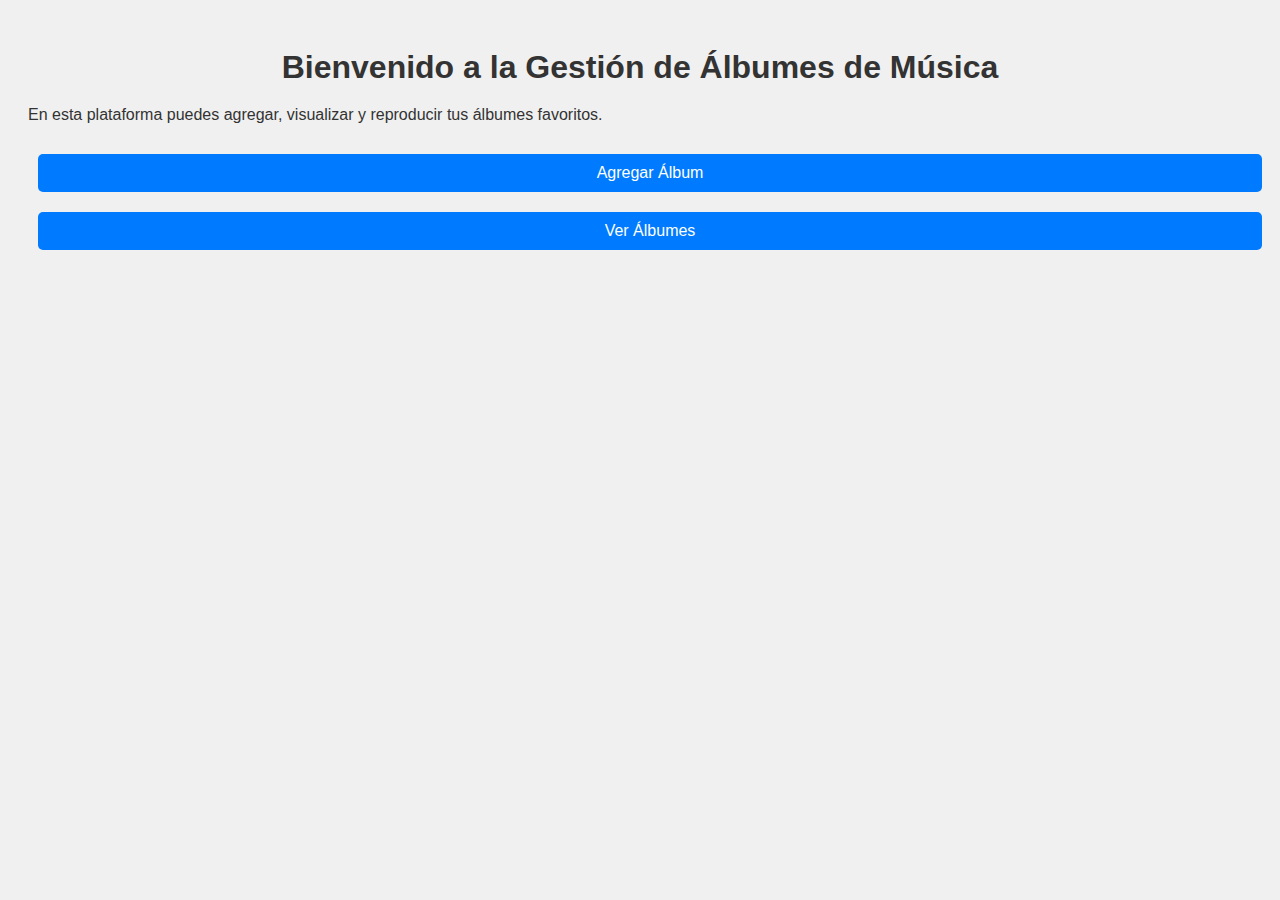
<file: sahrian/index.html>
<!DOCTYPE html>
<html lang="es">
<head>
    <meta charset="UTF-8">
    <meta name="viewport" content="width=device-width, initial-scale=1.0">
    <title>Gestión de Álbumes</title>
    <link rel="stylesheet" href="css/styles.css">
</head>
<body>
    <h1>Bienvenido a la Gestión de Álbumes de Música</h1>
    <p>En esta plataforma puedes agregar, visualizar y reproducir tus álbumes favoritos.</p>
    <div class="menu">
        <!-- Botón para agregar álbum -->
        <button onclick="window.location.href='add_album.html'">Agregar Álbum</button>
        <!-- Enlace para ver álbumes -->
        <button onclick="window.location.href='view_album.php'">Ver Álbumes</button>
    </div>
</body>
</html>
</file>
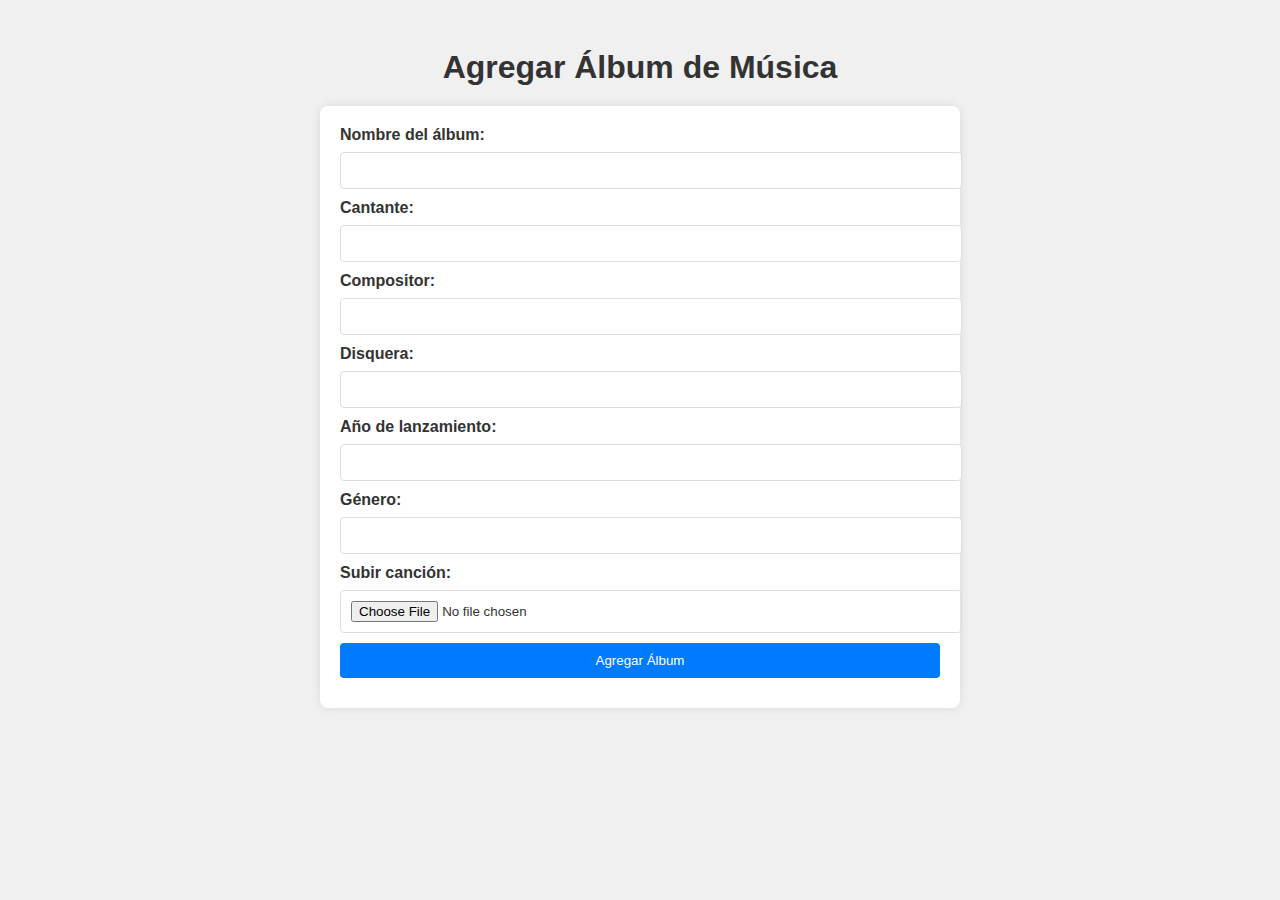
<file: sahrian/add_album.html>
<!DOCTYPE html>
<html lang="es">
<head>
  <meta charset="UTF-8">
  <meta name="viewport" content="width=device-width, initial-scale=1.0">
  <title>Agregar Álbum</title>
  <link rel="stylesheet" href="css/styles.css">
</head>
<body>
  <h1>Agregar Álbum de Música</h1>
  <form action="upload_album.php" method="POST" enctype="multipart/form-data">
    <label>Nombre del álbum:</label>
    <input type="text" name="album_name" required>
    <label>Cantante:</label>
    <input type="text" name="singer" required>
    <label>Compositor:</label>
    <input type="text" name="composer" required>
    <label>Disquera:</label>
    <input type="text" name="record_label" required>
    <label>Año de lanzamiento:</label>
    <input type="number" name="release_year" required>
    <label>Género:</label>
    <input type="text" name="genre" required>
    <label>Subir canción:</label>
    <input type="file" name="song_file" accept="audio/*" required>
    <button type="submit">Agregar Álbum</button>
  </form>
</body>
</html>
</file>
<file: sahrian/css/styles.css>
body {
    font-family: Arial, sans-serif;
    background-color: #f0f0f0;
    color: #333;
    padding: 20px;
  }
  
  h1 {
    text-align: center;
    margin-bottom: 20px;
  }
  
  form {
    max-width: 600px;
    margin: 0 auto;
    padding: 20px;
    background: #fff;
    border-radius: 8px;
    box-shadow: 0 0 10px rgba(0, 0, 0, 0.1);
  }
  
  label {
    font-weight: bold;
    margin-bottom: 8px;
    display: block;
  }
  
  input, button {
    width: 100%;
    padding: 10px;
    margin-bottom: 10px;
    border: 1px solid #ddd;
    border-radius: 4px;
  }
  
  button {
    background-color: #007bff;
    color: #fff;
    border: none;
    cursor: pointer;
  }
  
  button:hover {
    background-color: #0056b3;
  }
  
  .menu {
    text-align: center;
    margin-top: 20px;
  }
  
  .menu button {
    background-color: #007bff;
    color: #fff;
    border: none;
    padding: 10px 20px;
    margin: 10px;
    border-radius: 5px;
    cursor: pointer;
    font-size: 16px;
  }
  
  .menu button:hover {
    background-color: #0056b3;
  }
</file>
